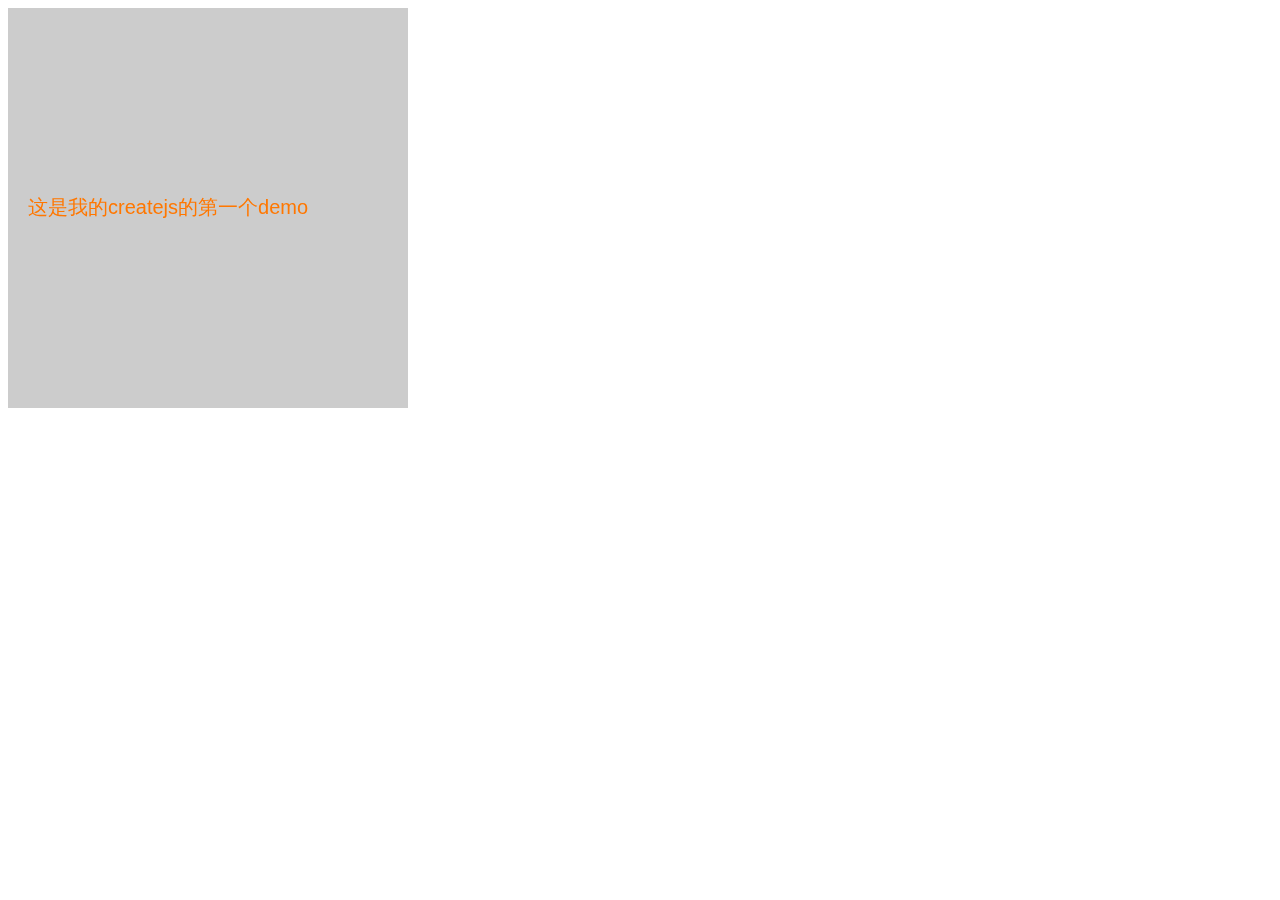
<file: createjs-introduce/index.html>
<!DOCTYPE html>
<html lang="en">
<head>
    <meta charset="UTF-8">
    <meta name="viewport" content="width=device-width, initial-scale=1.0">
    <meta http-equiv="X-UA-Compatible" content="ie=edge">
    <title>Document</title>
    <script src="js/easeljs.min.js"></script>
</head>
<body>
    <canvas id="gameView" width="400" height="400" style="background:#ccc;"></canvas>
</body>
<script src="js/app.js"></script>
</html>
</file>
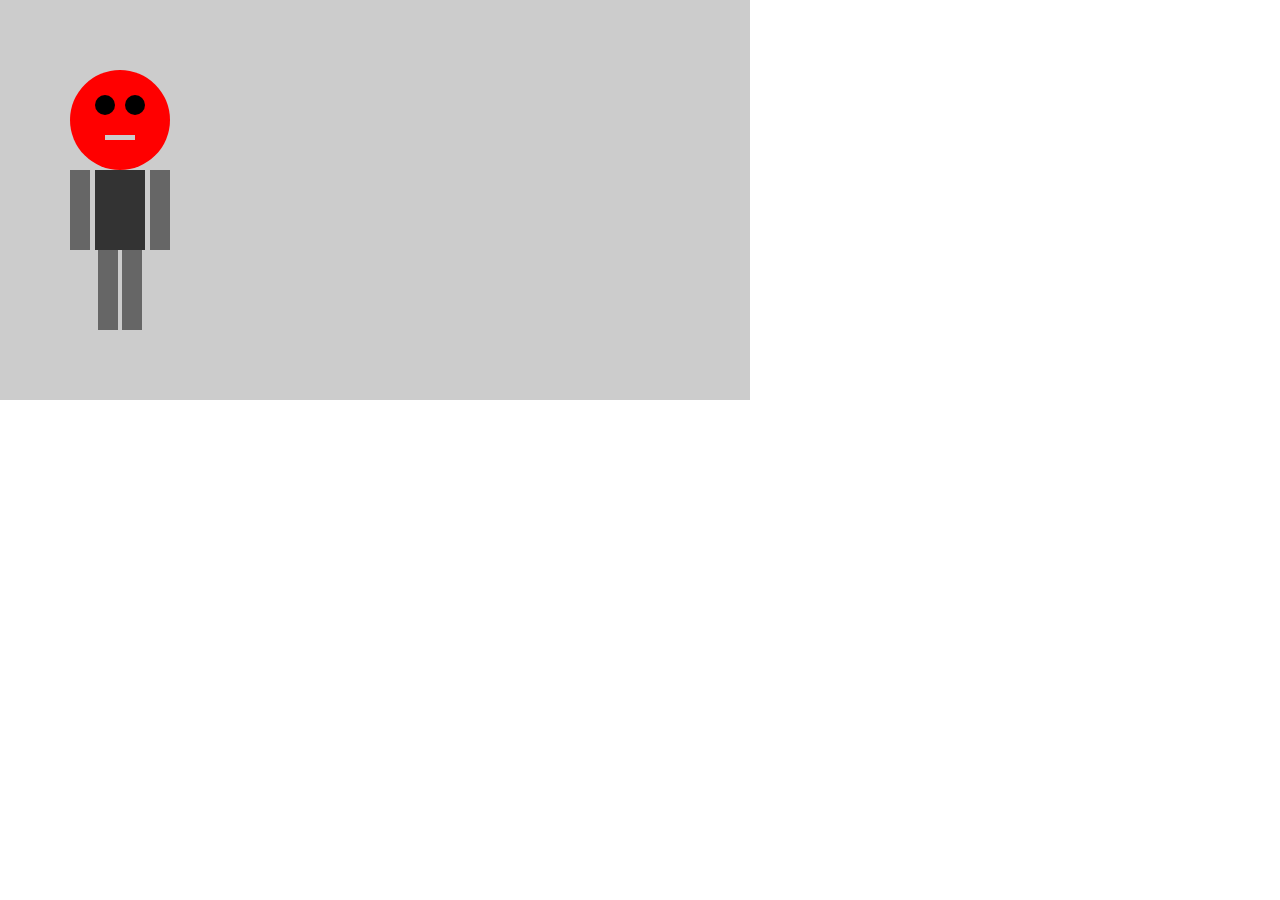
<file: createjs-basis/createjs-EaselJS-Container/index.html>
<!DOCTYPE html>
<html lang="en">
<head>
    <meta charset="UTF-8">
    <meta name="viewport" content="width=device-width, initial-scale=1.0">
    <meta http-equiv="X-UA-Compatible" content="ie=edge">
    <title>Document</title>
    <script src="js/easeljs.min.js"></script>
    <style>
        *{margin:0;padding:0;}
    </style>
</head>
<body>
    <canvas id="gameView" width="750" height="400" style="background: #cccccc;"></canvas>
</body>
<script src="js/container.js"></script>
<script src="js/stage.js"></script>
</html>
</file>
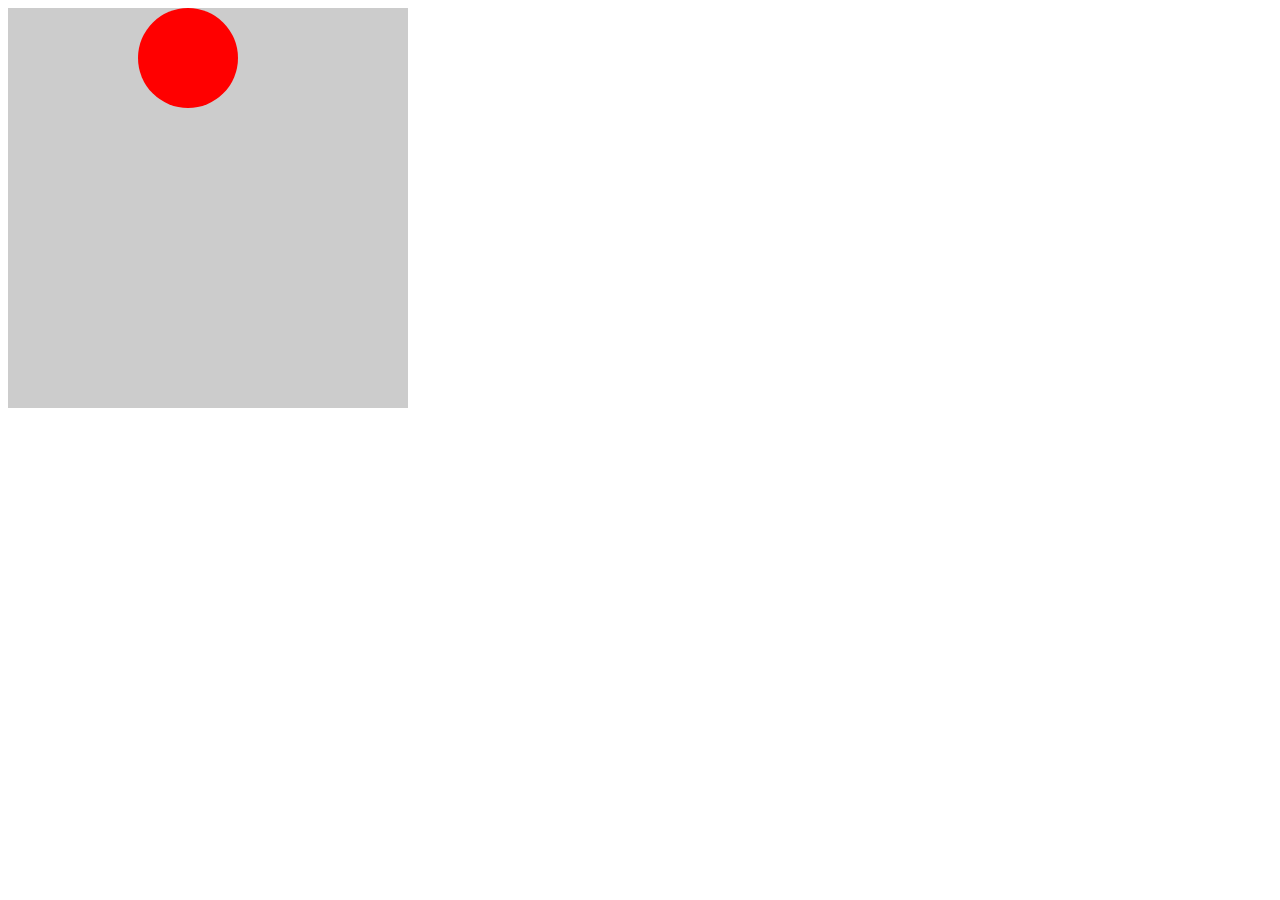
<file: createjs-basis/createjs-EaselJS-Event/index.html>
<!DOCTYPE html>
<html lang="en">
<head>
    <meta charset="UTF-8">
    <meta name="viewport" content="width=device-width, initial-scale=1.0">
    <meta http-equiv="X-UA-Compatible" content="ie=edge">
    <title>Document</title>
    <script src="js/easeljs.min.js"></script>
</head>
<body>
   <canvas id="gameView" width="400" height="400" style="background:#ccc;"></canvas> 
</body>
<script src="js/app.js"></script>
</html>
</file>
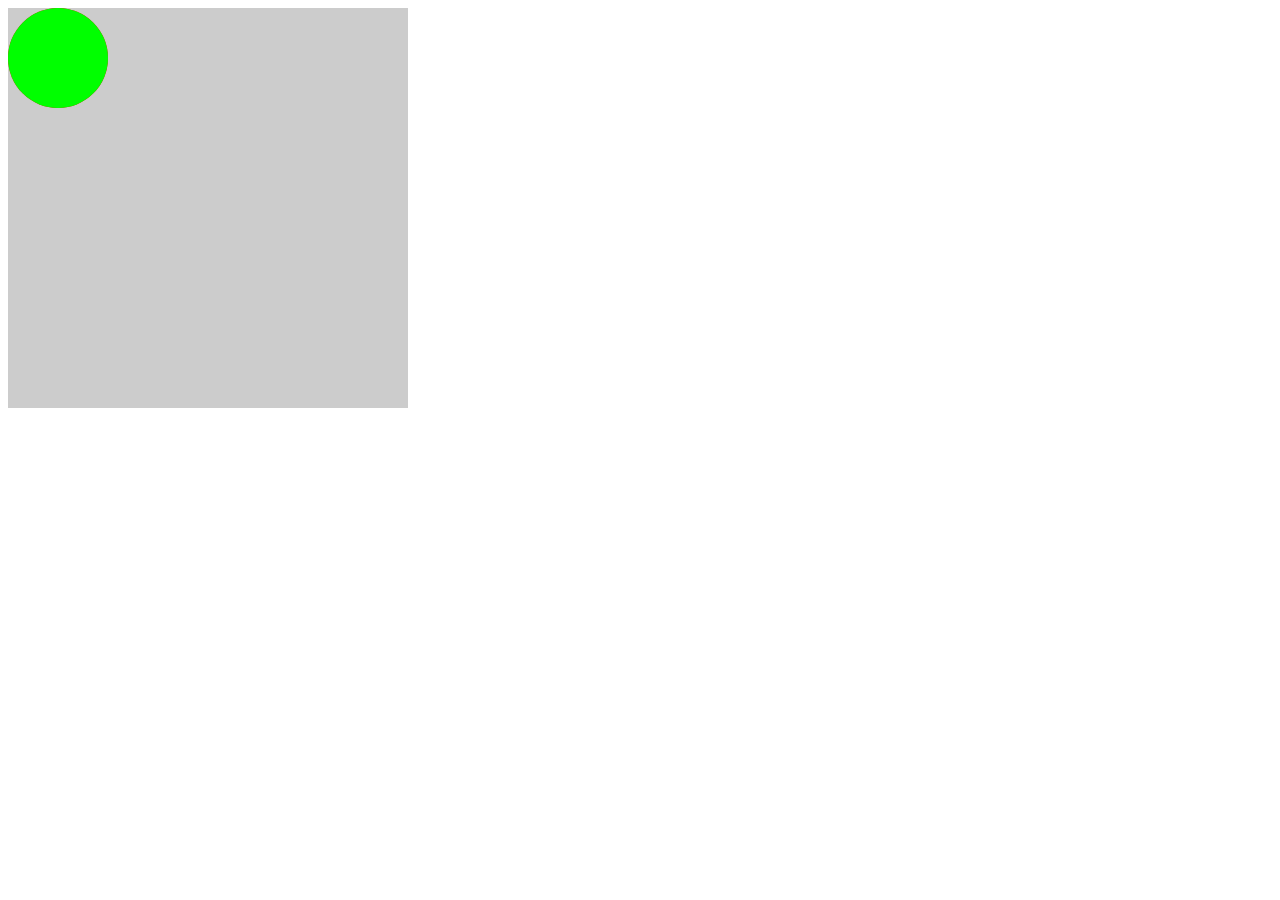
<file: createjs-basis/createjs-EaselJS-Graphics/index.html>
<!DOCTYPE html>
<html lang="en">
<head>
    <meta charset="UTF-8">
    <meta name="viewport" content="width=device-width, initial-scale=1.0">
    <meta http-equiv="X-UA-Compatible" content="ie=edge">
    <title>Document</title>
    <script src="js/easeljs.min.js"></script>
</head>
<body>
    <canvas id="gameView" width="400" height="400" style="background:#ccc;"></canvas>
</body>
<script src="js/circle.js"></script>
<script src="js/app.js"></script>
</html>
</file>
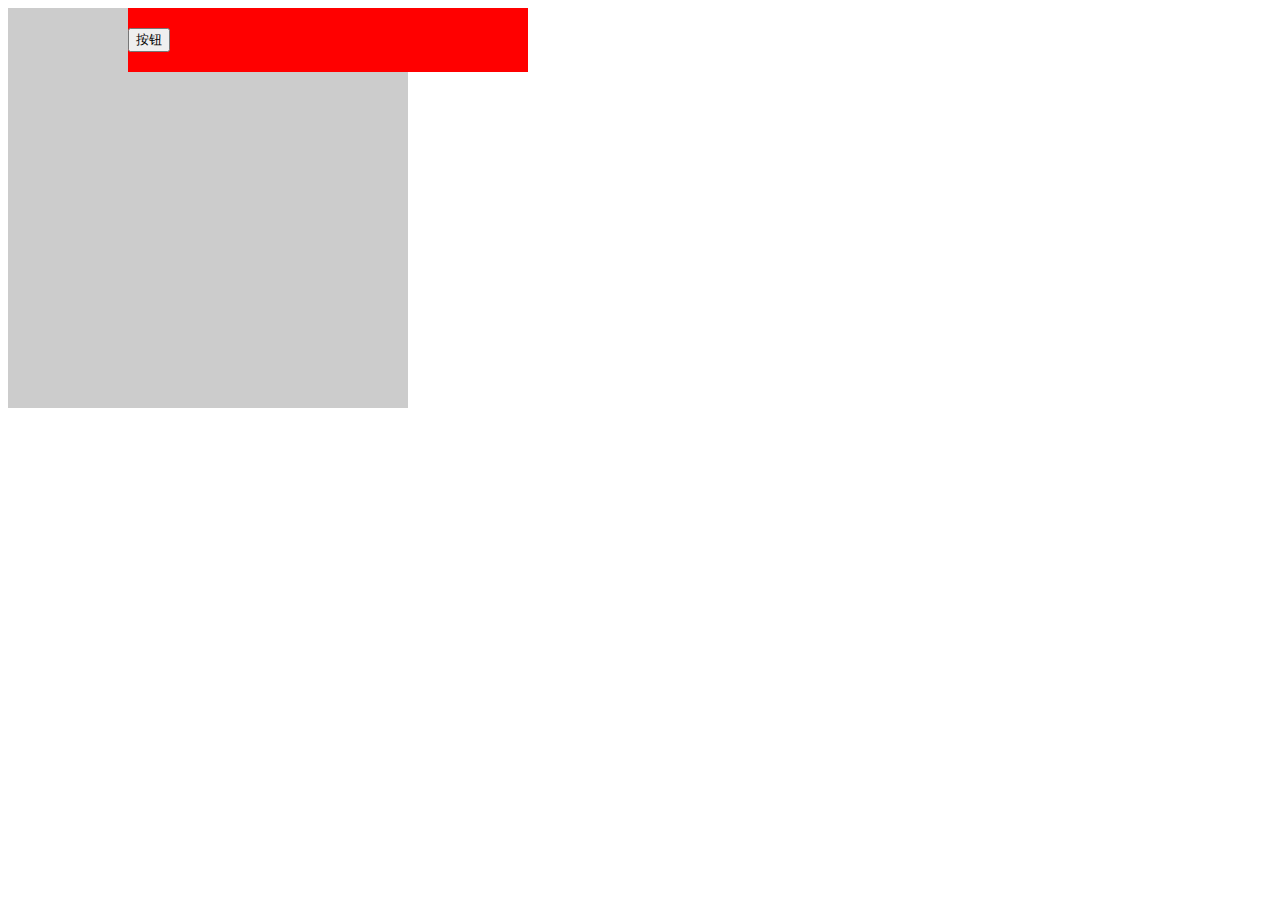
<file: createjs-controls/createjs-controls-DOMElement/index.html>
<!DOCTYPE html>
<html lang="en">
<head>
    <meta charset="UTF-8">
    <meta name="viewport" content="width=device-width, initial-scale=1.0">
    <meta http-equiv="X-UA-Compatible" content="ie=edge">
    <title>Document</title>
    <script src="js/easeljs.min.js"></script>
</head>
<body>
    <div id="box" style="background:red;width: 400px;padding: 20px 0;">
        <button>按钮</button>
    </div>
    <canvas id="gameView" width="400" height="400" style="background:#ccc"></canvas>
</body>
<script src="js/app.js"></script>
</html>
</file>
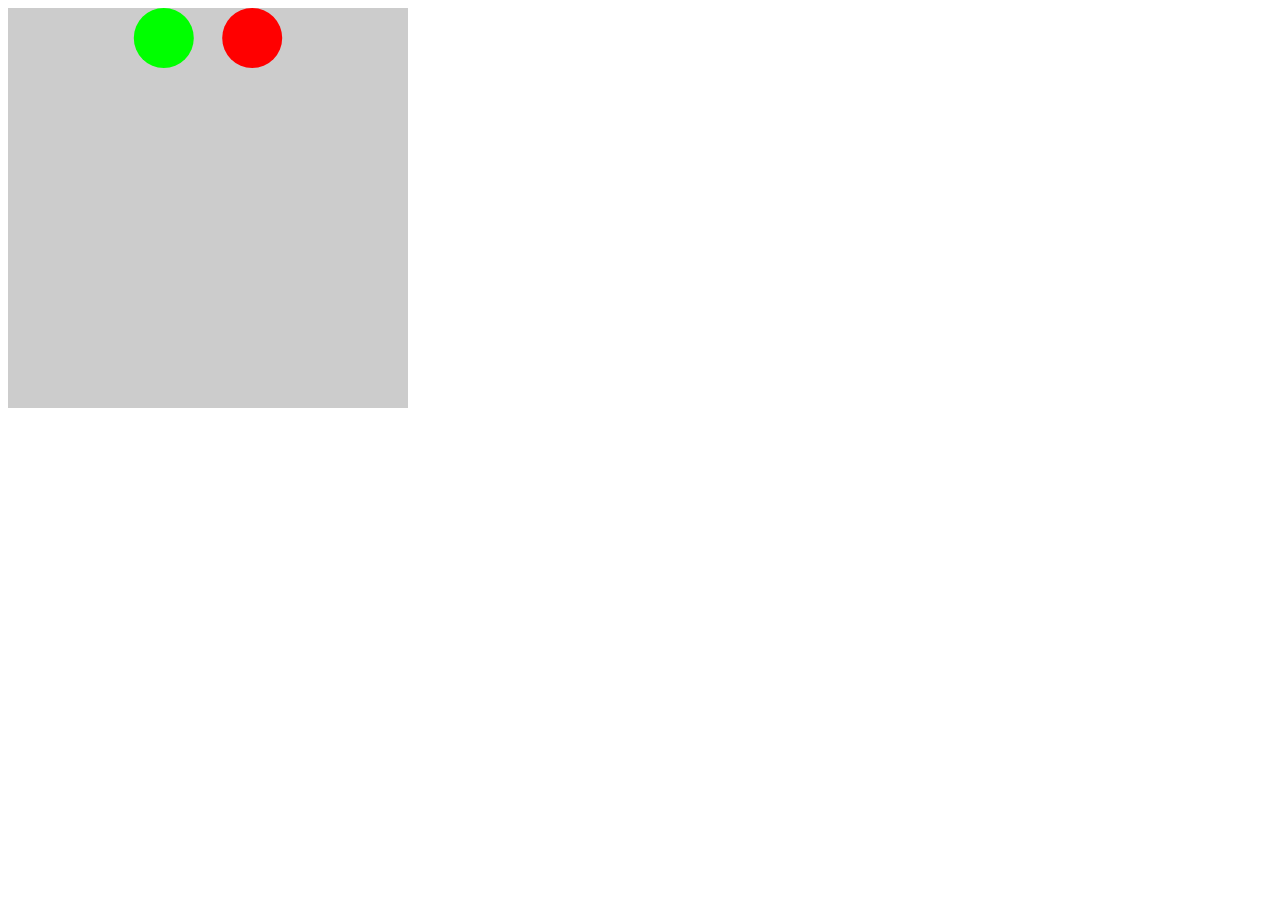
<file: createjs-controls/createjs-controls-MovieClip/index.html>
<!DOCTYPE html>
<html lang="en">
<head>
    <meta charset="UTF-8">
    <meta name="viewport" content="width=device-width, initial-scale=1.0">
    <meta http-equiv="X-UA-Compatible" content="ie=edge">
    <title>Document</title>
    <script src="js/easeljs.min.js"></script>
    <script src="js/tweenjs.min.js"></script>
</head>
<body>
    <canvas id="gameView" width="400" height="400" style="background:#ccc"></canvas>
</body>
<script src="js/app.js"></script>
</html>
</file>
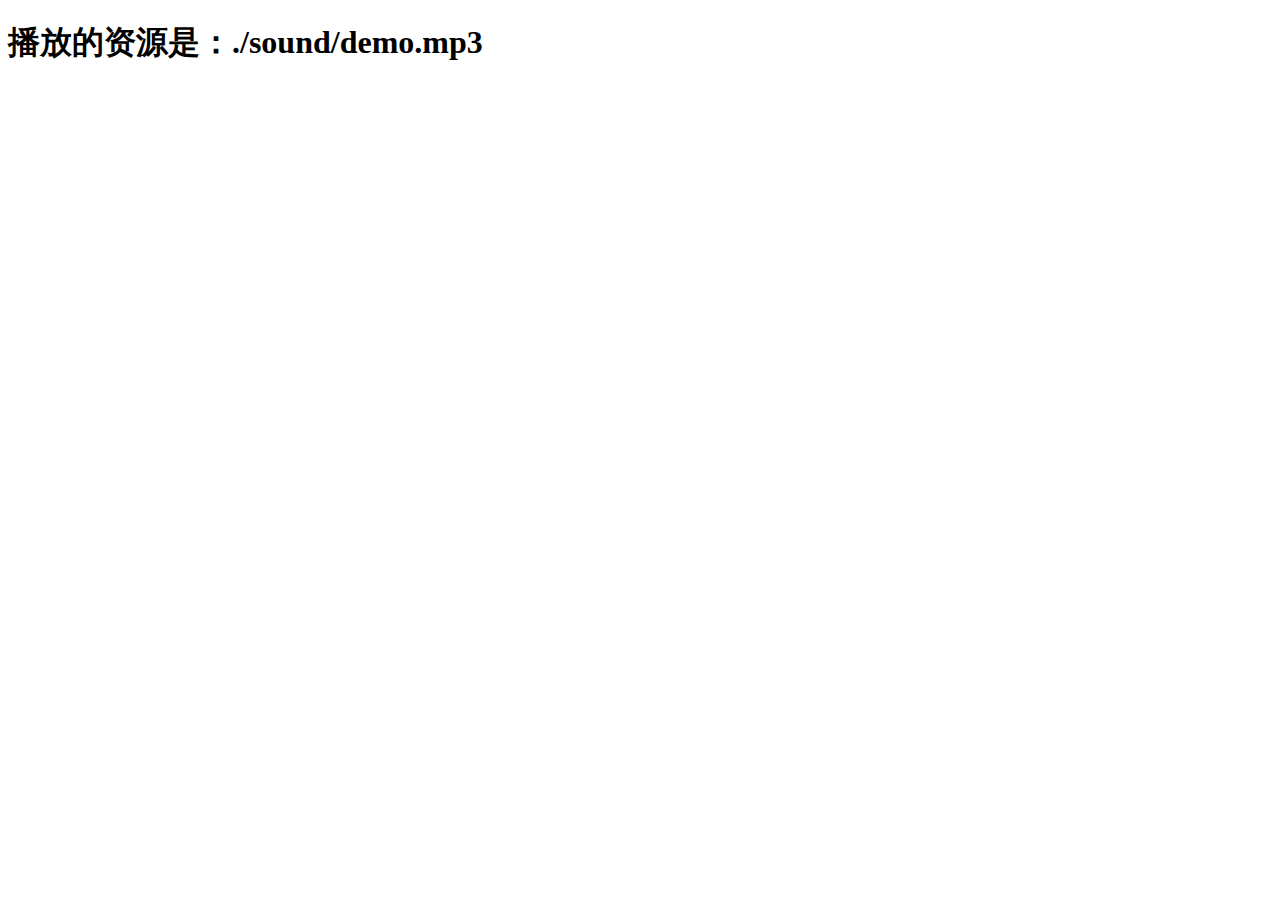
<file: createjs-introduce/createjs-SoundJS/index.html>
<!DOCTYPE html>
<html lang="en">
<head>
    <meta charset="UTF-8">
    <meta name="viewport" content="width=device-width, initial-scale=1.0">
    <meta http-equiv="X-UA-Compatible" content="ie=edge">
    <title>Document</title>
    <script src="js/soundjs.min.js"></script>
</head>
<body>
    <h1 id="status">startup</h1>
</body>
<script src="js/app.js"></script>
</html>
</file>
